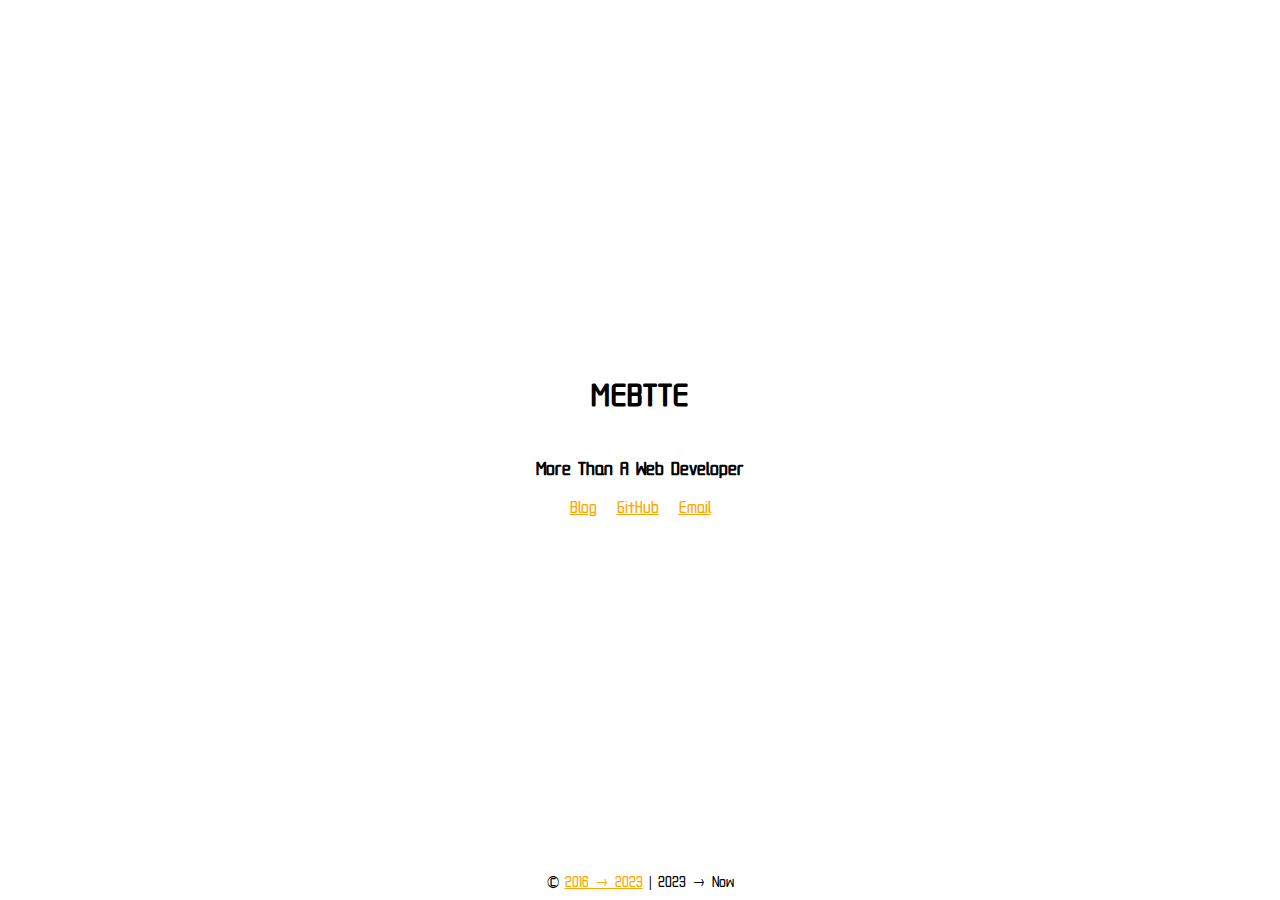
<file: index.html>
<!DOCTYPE html>
<html>
  <head>
    <meta charset="UTF-8" />
    <meta name="viewport" content="width=device-width, initial-scale=1.0" />
    <meta name="description" content="MEBTTE, more than a web developer" />

    <link rel="shortcut icon" href="/logo.png" />
    <title>MEBTTE</title>
    <style>
      @font-face {
        font-family: custom;
        src: url("./index/custom.ttf");
      }

      * {
        font-family: custom;
      }

      body {
        margin: 0;
        padding: 0;
        height: 100vh;
        height: 100dvh;

        display: flex;
        flex-direction: column;
      }

      section {
        flex: 1;
        min-height: 0;

        display: flex;
        flex-direction: column;
        align-items: center;
        justify-content: center;
      }

      .name {
        font-size: 32px;
        letter-spacing: 1px;
      }

      .instruction {
        font-size: 18px;
      }

      .links {
        display: flex;
        align-items: center;
        gap: 20px;
      }

      footer {
        padding: 10px 20px;
        text-align: center;
        font-size: 14px;
      }

      :any-link {
        color: orange;
      }
    </style>
  </head>
  <body>
    <section>
      <h2 class="name">MEBTTE</h2>
      <h3 class="instruction">More Than A Web Developer</h3>
      <div class="links">
        <a href="https://mebtte.com">Blog</a>
        <a href="https://github.com/mebtte">GitHub</a>
        <a href="mailto:i@mebtte.com">Email</a>
      </div>
    </section>
    <footer>
      &copy; <a href="./2016/index.html">2016 → 2023</a> | 2023 → Now
    </footer>
  </body>
</html>
</file>
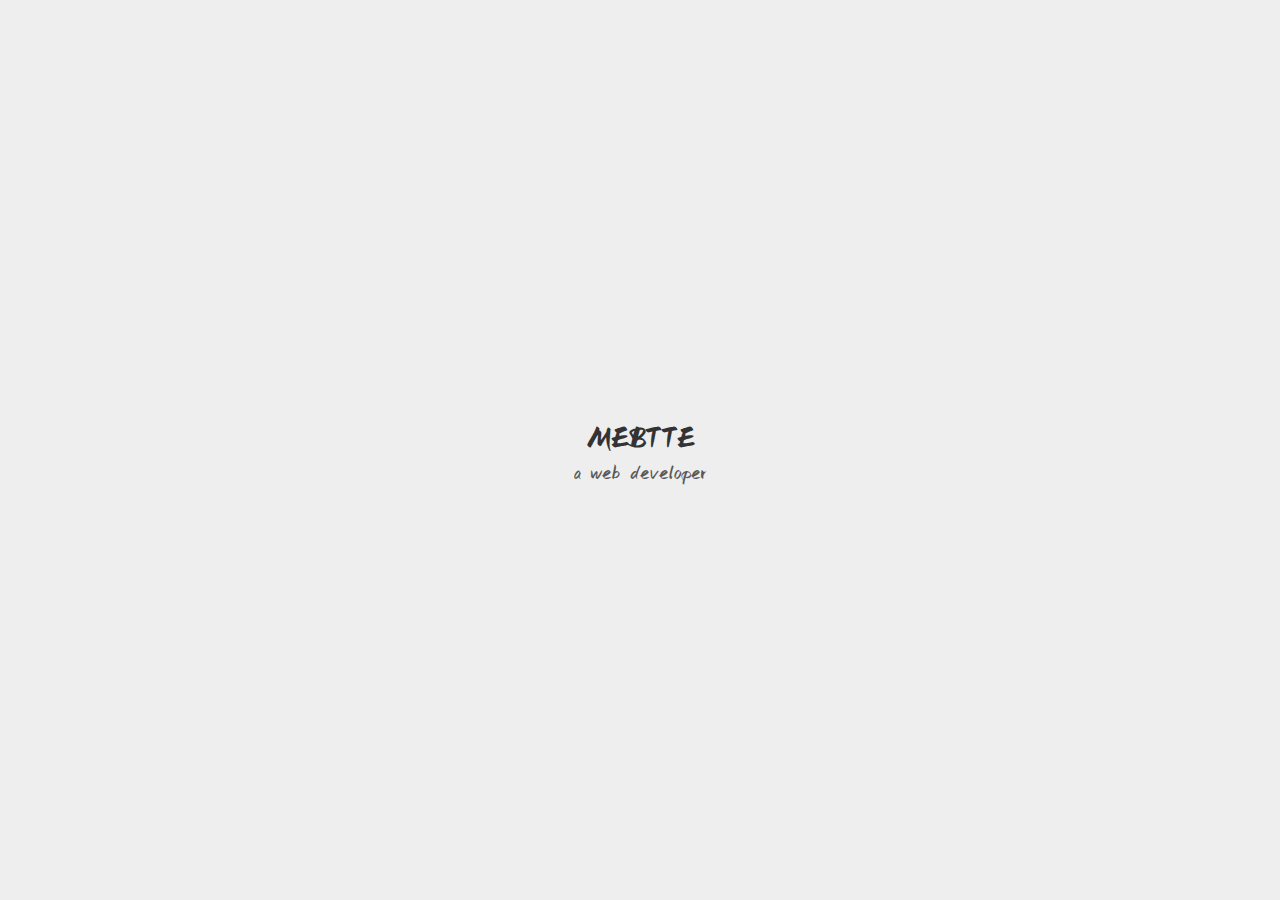
<file: 2016/index.html>
<!DOCTYPE html>
<html>
  <head>
    <meta charset="utf-8" />
    <meta
      name="viewport"
      content="width=device-width, initial-scale=1.0, user-scalable=no"
    />
    <meta name="description" content="MEBTTE is a web developer." />

    <!-- open graph -->
    <meta property="og:title" content="MEBTTE" />
    <meta property="og:type" content="website" />
    <meta property="og:description" content="MEBTTE is a web developer." />
    <meta property="og:url" content="/" />
    <meta property="og:image" content="/logo.png" />

    <title>MEBTTE</title>
    <link rel="shortcut icon" href="/logo.png" />

    <link rel="stylesheet" href="./style.css" />
  </head>

  <body>
    <div class="container">
      <section id="author">
        <h1 class="author">
          <a href="#contact">MEBTTE</a>
        </h1>
        <p class="description">a web developer</p>
      </section>
      <section id="work">
        <h2 class="label">Works</h2>
        <ul class="public">
          <li class="public-work">
            <a
              href="https://www.mildom.com"
              target="_blank"
              rel="noreferrer noopener"
              title="Mildom"
            >
              <img src="./mildom.png" alt="Mildom" />
              <p>Mildom</p>
            </a>
          </li>
          <li class="public-work">
            <a
              href="https://nonolive.com"
              target="_blank"
              rel="noreferrer noopener"
              title="Nonolive"
            >
              <img src="./nonolive.png" alt="Nonolive" />
              <p>Nonolive</p>
            </a>
          </li>
          <li class="public-work">
            <a
              href="https://wx.zy.com"
              target="_blank"
              rel="noreferrer noopener"
              title="果肉网校"
            >
              <img src="./guorou.png" alt="果肉网校" />
              <p>果肉网校</p>
            </a>
          </li>
          <li class="public-work">
            <a
              href="https://shensz.cn"
              target="_blank"
              rel="noreferrer noopener"
              title="极算"
            >
              <img src="./jisuan.png" alt="极算" />
              <p>极算</p>
            </a>
          </li>
        </ul>
      </section>
      <section id="contact">
        <ul class="contact-ways">
          <li>
            <a href="mailto:i@mebtte.com" title="Email">
              <svg viewBox="0 0 1024 1024">
                <path
                  d="M977.03 193.7A44.625 44.625 0 0 0 947 182H77c-11.595 0-22.05 4.5-30.03 11.7L512 557l465.03-363.3z m-931.62 1.29A44.85 44.85 0 0 0 32 227v570c0 11.835 4.665 22.515 12.135 30.555l293.535-349.44L45.41 194.99zM512 647l-122.04-118.215L46.145 829.625A44.73 44.73 0 0 0 77 842h870a44.7 44.7 0 0 0 30.855-12.375l-343.8-300.84L512 647z m466.575-452.01L686.33 478.115l293.535 349.44A44.7 44.7 0 0 0 992 797V227c0-12.525-5.145-23.85-13.425-32.01z"
                ></path>
              </svg>
            </a>
          </li>
          <li>
            <a
              href="https://github.com/mebtte"
              target="_blank"
              rel="noreferrer noopener"
              title="Github"
            >
              <svg viewBox="0 0 1024 1024">
                <path
                  d="M64.6 512c0 195.6 125.4 361.9 300.1 422.9 23.5 5.9 19.9-10.8 19.9-22.2v-77.6c-135.8 15.9-141.3-74-150.5-89-18.5-31.5-61.9-39.5-49-54.5 31-15.9 62.5 4 98.9 58 26.4 39.1 77.9 32.5 104.1 26 5.7-23.5 17.9-44.5 34.7-60.9-140.7-25.2-199.4-111.1-199.4-213.3 0-49.5 16.4-95.1 48.4-131.8-20.4-60.6 1.9-112.4 4.9-120.1 58.2-5.2 118.5 41.6 123.3 45.3 33.1-8.9 70.8-13.7 112.9-13.7 42.4 0 80.3 4.9 113.5 13.9 11.3-8.6 67.3-48.8 121.4-43.9 2.9 7.7 24.7 58.3 5.5 118.1 32.5 36.8 49 82.8 49 132.4 0 102.3-59 188.3-200.2 213.2 23.5 23.3 38.1 55.5 38.1 91.1v112.7c0.8 9 0 17.9 15.1 17.9C832.7 877 960.4 709.4 960.4 512.1c0-247.5-200.6-447.9-447.9-447.9C265 64.1 64.6 264.5 64.6 512z"
                ></path>
              </svg>
            </a>
          </li>
          <li>
            <a
              href="https://twitter.com/mebtte"
              target="_blank"
              rel="noreferrer noopener"
              title="Twitter"
            >
              <svg viewBox="0 0 1025 1024">
                <path
                  d="M992.03 214.28c-35.31 15.66-73.29 26.25-113.13 31.02 40.65-24.39 71.88-62.97 86.61-108.96-38.07 22.56-80.22 38.97-125.07 47.79-35.94-38.28-87.12-62.19-143.76-62.19-108.78 0-196.95 88.17-196.95 196.95 0 15.45 1.74 30.48 5.1 44.88-163.68-8.22-308.82-86.64-405.96-205.8-16.95 29.1-26.67 62.91-26.67 99.03 0 68.34 34.77 128.61 87.63 163.95-32.28-1.02-62.64-9.87-89.22-24.63-0.03 0.81-0.03 1.65-0.03 2.49 0 95.43 67.89 175.02 157.98 193.14-16.53 4.5-33.93 6.9-51.9 6.9-12.69 0-25.02-1.23-37.05-3.54 25.08 78.24 97.8 135.18 183.99 136.77-67.41 52.83-152.34 84.3-244.62 84.3-15.9 0-31.56-0.93-46.98-2.76 87.15 55.89 190.68 88.5 301.92 88.5 362.28 0 560.37-300.12 560.37-560.4 0-8.55-0.18-17.04-0.57-25.47C932.24 288.44 965.63 253.76 992.03 214.28z"
                  p-id="1737"
                ></path>
              </svg>
            </a>
          </li>
        </ul>
        <footer class="copyright">2016 ~ 2023, MEBTTE</footer>
      </section>
    </div>
    <script src="./scroll.js"></script>
  </body>
</html>
</file>
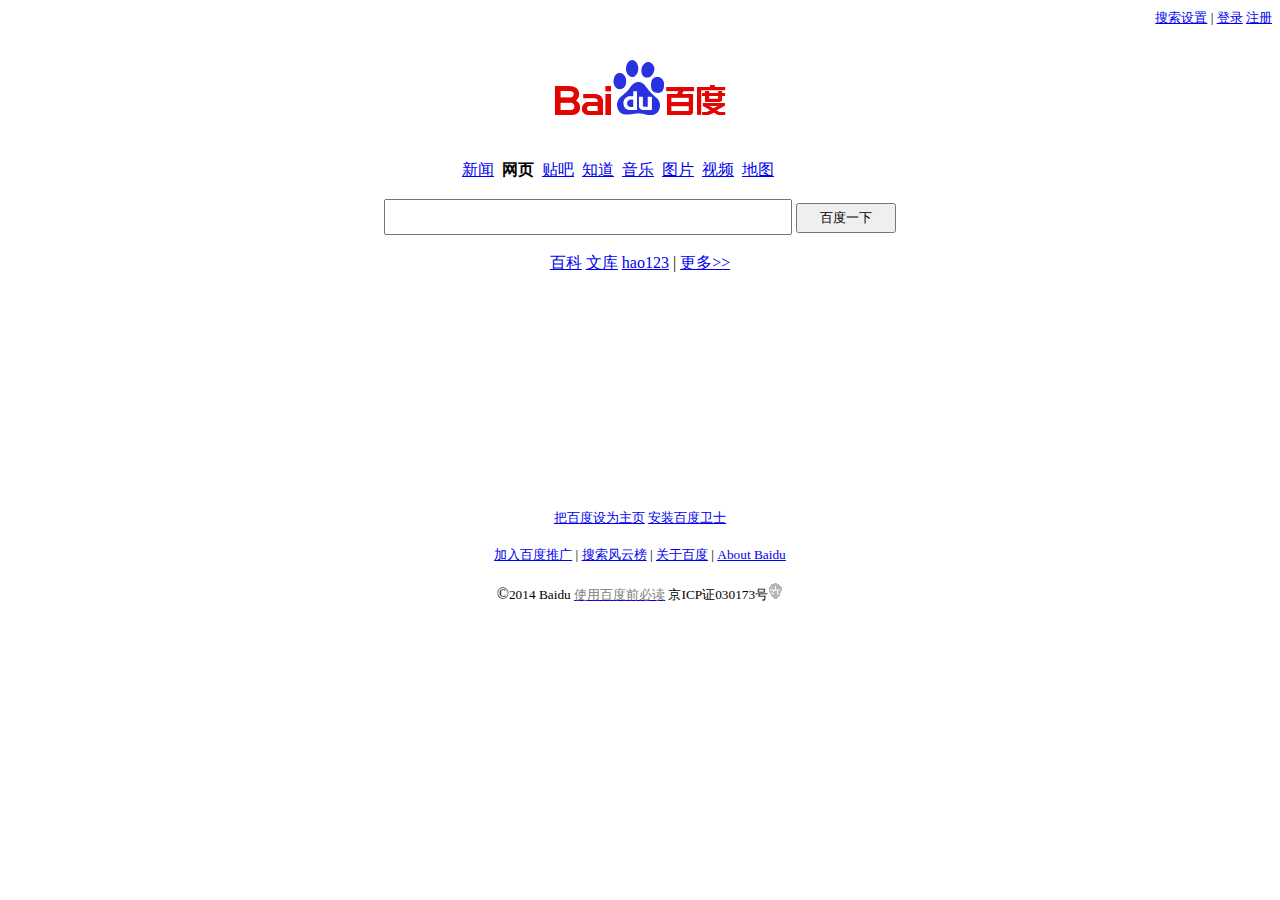
<file: hci_interview/baidu2/index.html>
<!DOCTYPE html>

<html>

<head>
	<meta http-equiv="content-type" content="text/html; charset=UTF-8" />
	<title>百度一下，你就知道</title>
	<style type="text/css">
	.input1{
		height: 30px;
		width: 400px;
	}
	.input2{
		height: 30px;
		width: 100px;
	}
	</style>
</head>

<body>

	<div align="right"> 
		<small> <a href="http://www.baidu.com/gaoji/preferences.html">搜索设置</a> | <a href="https://passport.baidu.com/v2/?login&tpl=mn&u=http%3A%2F%2Fwww.baidu.com%2F">登录</a> <a href="https://passport.baidu.com/v2/?reg&regType=1&tpl=mn&u=http%3A%2F%2Fwww.baidu.com%2F">注册</a></small> 
	</div>

	<div align="center"><img src="image\bdlogo.gif"></div>

	<div align="center">
		<a href="http://news.baidu.com">新闻</a>&nbsp; <b><span>网页</span></b>&nbsp; <a href="http://tieba.baidu.com">贴吧</a>&nbsp; <a href="http://zhidao.baidu.com">知道</a>&nbsp; <a href="http://mp3.baidu.com">音乐</a>&nbsp; <a href="http://image.baidu.com">图片</a>&nbsp; <a href="http://v.baidu.com">视频</a>&nbsp; <a href="http://map.baidu.com">地图</a>&nbsp;&nbsp;&nbsp;&nbsp;&nbsp;&nbsp;&nbsp;&nbsp;&nbsp;&nbsp;&nbsp;
	</div>

	<br/>

	<div align="center">
		<form name="input" action="/s" method="get">
			<input class="input1" type="text" name="content" size="48" maxlength="76">
			<input class="input2" type="button" value="百度一下">
		</form>
	</div>
    <br/>
	<div align="center">
		<a href="http://baike.baidu.com">百科</a> <a href="http://wenku.baidu.com">文库</a> <a href="http://www.hao124.com">hao123</a> | <a href="http://www.baidu.com/more/">更多>></a>
	</div>
	<br/>
	<br/>
	<br/>
	<br/>
	<br/>
	<br/>
	<br/>
	<br/>
	<br/>
	<br/>
	<br/>
	<br/>
	<br/>
    <div align="center">
    	<small>
    	<a href="http://www.baidu.com/cache/sethelp/index.html">把百度设为主页</a> <a href="http://anquan.baidu.com/?wenzilian">安装百度卫士</a>

    	<br/>
    	<br/>

    	<a href="http://e.baidu.com/?refer=888">加入百度推广</a> | <a href="http://top.baidu.com/">搜索风云榜</a> | <a href="http://home.baidu.com/">关于百度</a> | <a href="http://ir.baidu.com/phoenix.zhtml?c=188488&p=irol-homeprofile">About Baidu</a>
    	</small>
    </div>

    <br/>

    <div align="center" color="gray">
    	<small>
    		<big>&#169</big>2014 Baidu <a href="http://www.baidu.com/duty"><span style="color:gray">使用百度前必读</span></a> 京ICP证030173号<img src="image/gs.gif">
    	</small>
    </div>
</body>

</html>
</file>
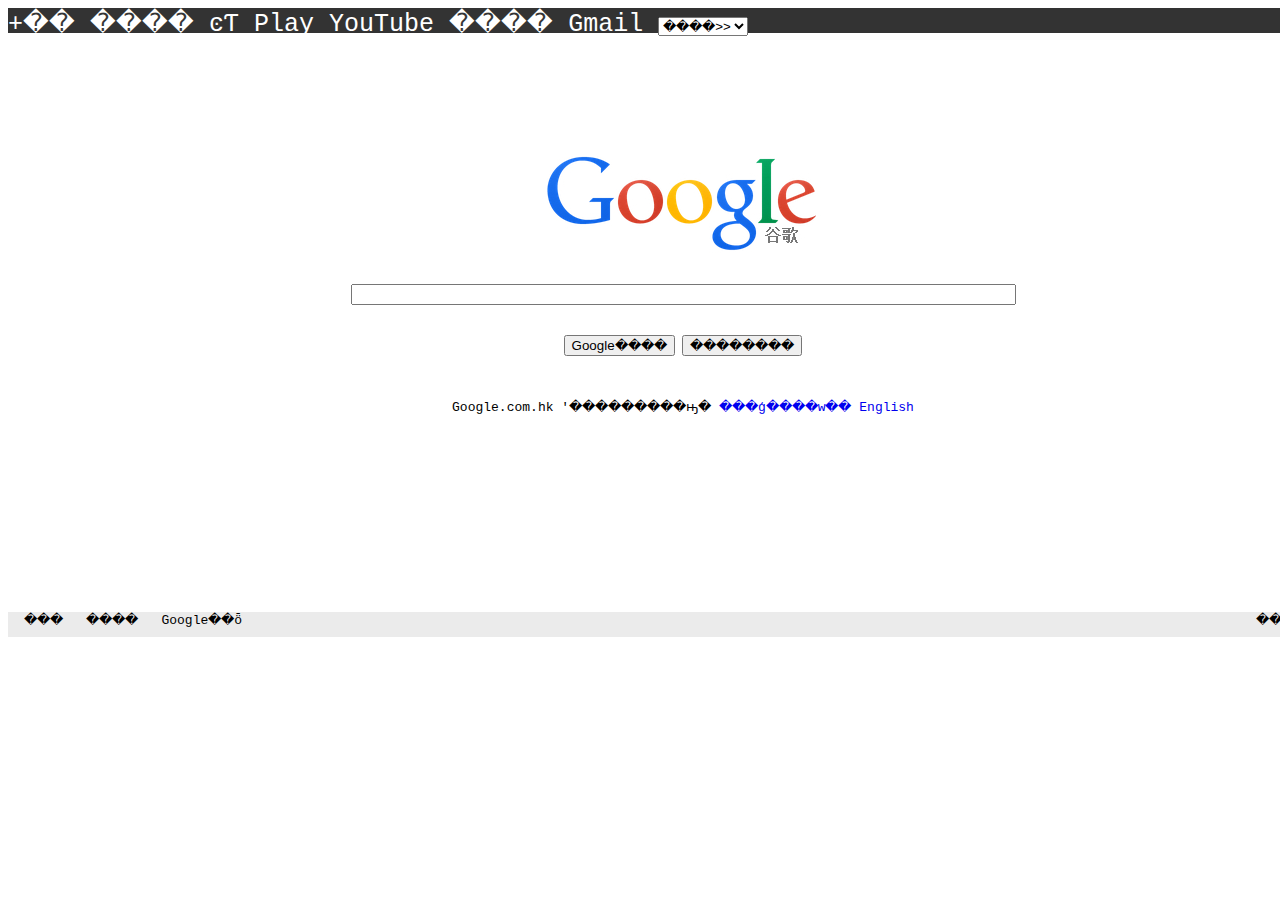
<file: hci_interview/google/index.html>
<html>
<head><link rel="shortcut icon"href="favicon.ico">
<title>Google</title>
<style>
.white
{color:#FFF;
}</style>
<style>
.black
{
	color:#000;
}
</style>
<style type="text/css">
div#head {color:#FFF;background-color:#333;font-size:25px;height:25px;width:1350px;}
div#body{bgcolor:white;height:450px;width:1350px;text-align:center;}
div#tail{
	height:25px;
	background-color: #EBEBEB;
	width:1350px;
	text-decoration: none;
	color: #000;
}
</style>
<style type="text/css">
<!--
a{text-transform:none; text-decoration:none;}
a:hover{text-decoration:underline}
-->
</style>
</head>
<body>
<pre><div id="head"><a href="https://plus.google.com/?gpsrc=ogpy0&tab=wX" class="white">+��</a> <a href="https://www.google.com.hk/webhp?tab=ww" class="white">����</a> <a href="https://www.google.com.hk/imghp?hl=zh-CN&tab=wi"class="white">ͼƬ</a> <a href="https://play.google.com/?hl=zh-CN&tab=w8"class="white">Play</a> <a href="https://www.youtube.com/?gl=HK&tab=w1"class="white">YouTube</a> <a href="https://news.google.com.hk/nwshp?hl=zh-CN&tab=wn"class="white">����</a> <a href="https://mail.google.com/mail/?tab=wm"class="white">Gmail</a> <select>
<option><a href="https://drive.google.com/?tab=wo">�ƶ�Ӳ��</a></option>
<option><a href="https://www.google.com/calendar?tab=wc">����</a></option>
<option><a href="https://translate.google.com.hk/?hl=zh-CN&tab=wT">����</a></option>
<option><a href="https://www.blogger.com/?tab=wj">Blogger</a></option>
<option><a href="https://www.google.com.hk/finance?tab=we">�ƾ�</a></option>
<option><a href="https://plus.google.com/photos?tab=wq">���</a></option>
<option><a href="http://video.google.com.hk/?hl=zh-CN&tab=wv">��Ƶ</a></option>
<option selected="selected"><a href="http://www.google.com.hk/intl/zh-CN/options/">����>></a></option>
</select>                                                      <a href="https://accounts.google.com/ServiceLogin?hl=zh-CN&continue=https://www.google.com.hk/" class="white">��¼</a> <a href="http://www.google.com.hk/preferences?hl=zh-CN" class="white">����</a>
</div></pre>
<pre>






</pre>
<pre><div id="body"><img src="image/Google.jpg" height="105" width="285"></br>

<form action="i do not know" method="get"><input type="text" name="searchword" size="80"></br>

<input type="submit" value="Google����"> <input type="submit" value="��������">
</form></br>
Google.com.hk ʹ���������ԣ� <a href="https://www.google.com.hk/setprefs?sig=0_IB3-UkniWdGwETtW32mE6TuzzD8%3D&hl=zh-TW&source=homepage">���ģ����w��</a> <a href="https://www.google.com.hk/setprefs?sig=0_IB3-UkniWdGwETtW32mE6TuzzD8%3D&hl=en&source=homepage">English</a>
</div></pre>
<pre><div id="tail">  <a href="https://www.google.com.hk/intl/zh-CN/ads/?fg=1" class="black">���</a>   <a href="https://www.google.com.hk/services/?fg=1" class="black">����</a>   <a href="https://www.google.com.hk/intl/zh-CN/about.html?fg=1" class="black">Google��ȫ</a>                                                                                                                                  <a href="https://www.google.com.hk/intl/zh-CN/policies/?fg=1" class="black">��˽Ȩ��ʹ������</a>   <a href="https://www.google.com.hk/preferences?hl=zh-CN" class="black">����</a>   <a href="https://www.google.com.hk/setprefdomain?prefdom=US&prev=https://www.google.com/&sig=0_CeHTX2Lowk60ge4RFFkFXhXu7WQ%3D&fg=1" class="black">Google.com</a></div></pre>
</body>
</html>
</file>
<file: 2016/style.css>
* {
  box-sizing: border-box;
  margin: 0;
  padding: 0;
}

:root {
  --font-color: #333;
  --background-color: #eee;
}

@font-face {
  font-family: mebtte_font;
  src: url(./font.ttf);
}

.container {
  position: absolute;
  top: 0;
  left: 0;
  overflow: auto;
  background-color: var(--background-color);
  transition: background-color 0.3s;
  scroll-behavior: smooth;
}

.container,
section {
  width: 100%;
  height: 100%;
}

p,
footer {
  font-family: mebtte_font;
  color: var(--font-color);
  transition: color 0.3s;
}

#author {
  display: flex;
  flex-direction: column;
  align-items: center;
  justify-content: center;
}

#author > .author {
  font-size: 28px;
  font-family: mebtte_font;
  margin-bottom: 10px;
  white-space: nowrap;
}

#author > .author > a {
  text-decoration: none;
  color: var(--font-color);
  transition: color 0.3s;
}

#author > .author > a:hover {
  text-decoration: underline;
}

#author > .description {
  font-size: 16px;
  color: var(--font-color);
  transition: color 0.3s;
  opacity: 0.8;
  white-space: nowrap;
}

#work {
  display: flex;
  flex-direction: column;
  align-items: center;
  justify-content: center;
}

#work > .label {
  font-family: mebtte_font;
  color: var(--font-color);
  transition: color 0.3s;
  white-space: nowrap;
  font-size: 24px;
}

#work > .private {
  margin-top: 50px;
  display: flex;
  align-items: center;
}

#work > .private > .private-work {
  list-style: none;
  margin: 0 15px;
  font-size: 18px;
  font-family: mebtte_font;
}

#work > .private > .private-work > a {
  color: var(--font-color);
  text-decoration: none;
}

#work > .private > .private-work > a:hover {
  text-decoration: underline;
}

#work > .public {
  font-size: 0;
  width: 400px;
  margin-top: 50px;
}

@media screen and (max-width: 500px) {
  #work > .public {
    width: 280px;
  }
}

#work > .public > .public-work {
  list-style: none;
  display: inline-block;
  padding: 10px;
  width: 25%;
}

@media screen and (max-width: 500px) {
  #work > .public > .public-work {
    width: 33.33%;
  }
}

#work > .public > .public-work > a {
  text-decoration: none;
}

#work > .public > .public-work > a > img {
  display: block;
  width: 100%;
}

#work > .public > .public-work > a > p {
  text-align: center;
  font-size: 16px;
  margin-top: 10px;
}

#contact {
  display: flex;
  flex-direction: column;
  align-items: center;
  justify-content: center;
}

#contact > .contact-ways {
  display: flex;
  align-items: flex-end;
}

#contact > .contact-ways > li {
  list-style: none;
  margin: 0 10px;
}

#contact > .contact-ways > li > a > svg {
  width: 32px;
  height: 32px;
}

#contact > .contact-ways > li > a > svg > path {
  fill: var(--font-color);
  transition: color 0.3s;
}

#contact > .copyright {
  margin-top: 20px;
  font-size: 12px;
  color: var(--font-color);
  transition: color 0.3s;
}
</file>
